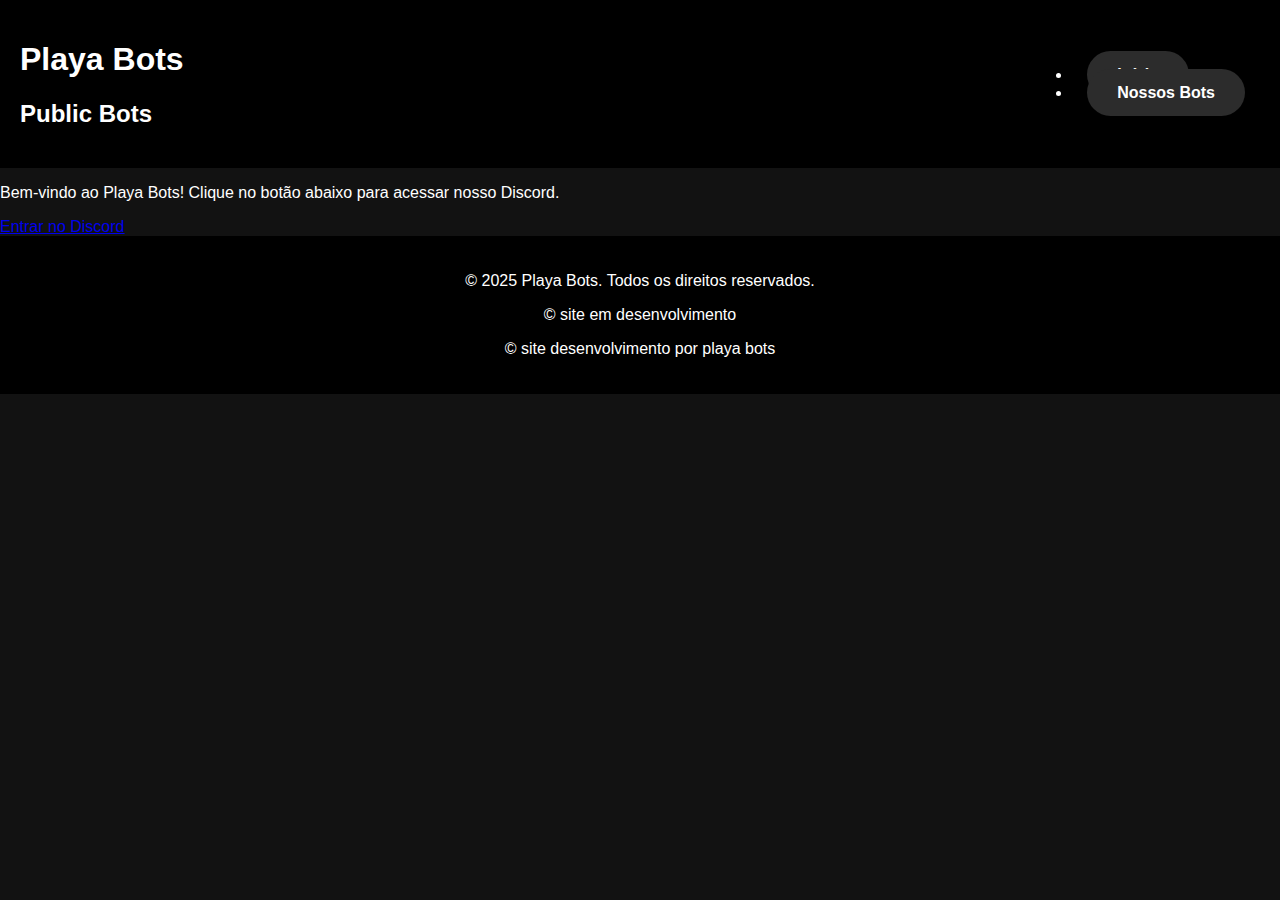
<file: index.html>
<!DOCTYPE html>
<html lang="en">
<head>
  <meta charset="UTF-8">
  <meta name="viewport" content="width=device-width, initial-scale=1.0">
  <title>Playa Bots - Redirecionamento</title>
  <link rel="stylesheet" href="style.css">
</head>
<body>
  <div class="overlay"></div>
  <div class="container">
    <header>
      <div class="logo">
        <h1>Playa Bots</h1>
        <h2>Public Bots</h2>
      </div>
      <!-- Barra de navegação -->
      <nav>
        <ul>
          <li><a href="#">Início</a></li>
          <li><a href="nossos-bots.html">Nossos Bots</a></li> <!-- Link para a página de bots -->
        </ul>
      </nav>
    </header>
    <main>
      <p>Bem-vindo ao <span>Playa Bots!</span> Clique no botão abaixo para acessar nosso Discord.</p>
      <a href="https://discord.gg/M97tmrPcRN" class="redirect-btn">Entrar no Discord</a>
    </main>
    <footer>
      <p>&copy; 2025 Playa Bots. Todos os direitos reservados.</p>
      <p>&copy; site em desenvolvimento</p>
      <p>&copy; site desenvolvimento por playa bots</p>
    </footer>
  </div>
</body>
</html>
</file>
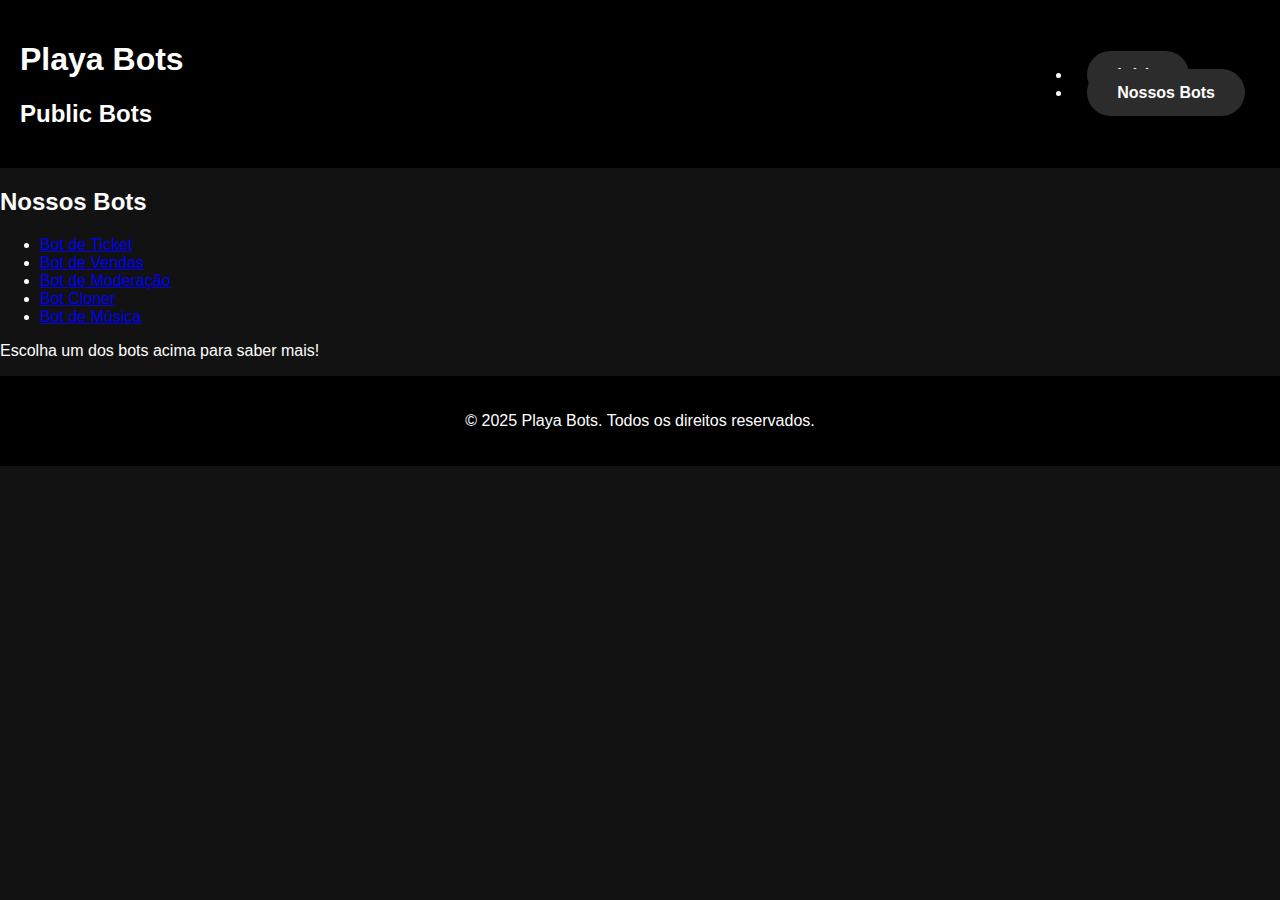
<file: nossos-bots.html>
<!DOCTYPE html>
<html lang="en">
<head>
  <meta charset="UTF-8">
  <meta name="viewport" content="width=device-width, initial-scale=1.0">
  <title>Nossos Bots - Playa Bots</title>
  <link rel="stylesheet" href="style.css">
</head>
<body>
  <div class="overlay"></div>
  <div class="container">
    <header>
      <div class="logo">
        <h1>Playa Bots</h1>
        <h2>Public Bots</h2>
      </div>
      <!-- Barra de navegação -->
      <nav>
        <ul>
          <li><a href="index.html">Início</a></li>
          <li><a href="nossos-bots.html">Nossos Bots</a></li>
        </ul>
      </nav>
    </header>
    <main>
      <h2>Nossos Bots</h2>
      <ul class="bots-list">
        <li><a href="https://discord.com/oauth2/authorize?client_id=1321921712136388741&permissions=8&integration_type=0&scope=bot+applications.commands" class="bot-item">Bot de Ticket</a></li>
        <li><a href="https://discord.com/oauth2/authorize?client_id=1327001988168417323&permissions=8&integration_type=0&scope=bot+applications.commands" class="bot-item">Bot de Vendas</a></li>
        <li><a href="https://discord.com/oauth2/authorize?client_id=1321322796772495360&permissions=8&integration_type=0&scope=bot+applications.commands" class="bot-item">Bot de Moderação</a></li>
        <li><a href="https://discord.com/oauth2/authorize?client_id=1324241066018213979&permissions=8&integration_type=0&scope=bot+applications.commands" class="bot-item">Bot Cloner</a></li>
        <li><a href="https://discord.com/oauth2/authorize?client_id=1322326963473485985&permissions=8&integration_type=0&scope=bot+applications.commands" class="bot-item">Bot de Música</a></li>
      </ul>
      <p>Escolha um dos bots acima para saber mais!</p>
    </main>
    <footer>
      <p>&copy; 2025 Playa Bots. Todos os direitos reservados.</p>
    </footer>
  </div>
</body>
</html>
</file>
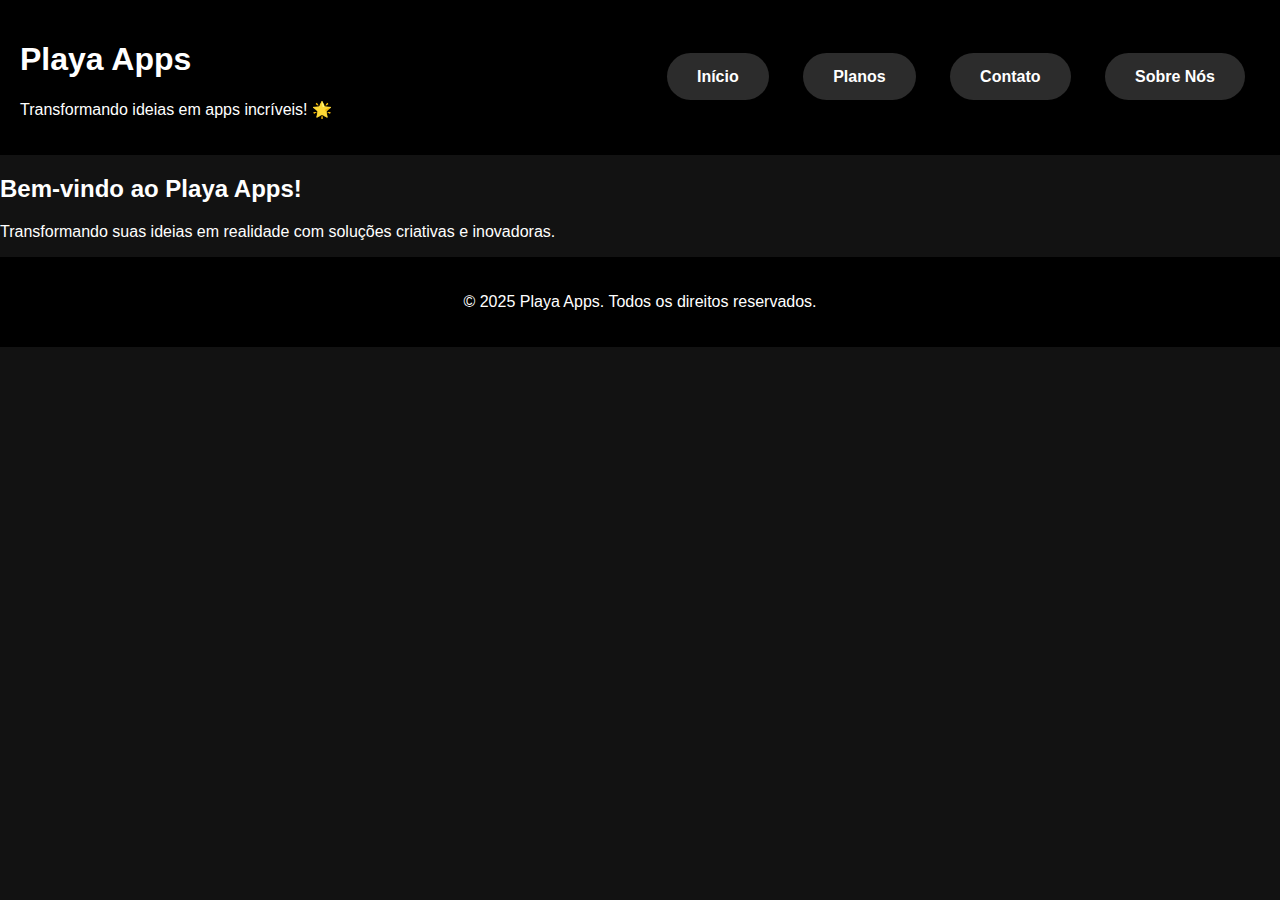
<file: sobre.html>
<!DOCTYPE html>
<html lang="pt-br">
<head>
    <meta charset="UTF-8">
    <meta name="viewport" content="width=device-width, initial-scale=1.0">
    <title>Playa Apps</title>
    <link rel="stylesheet" href="style.css">
</head>
<body>
    <header>
        <div class="logo">
            <h1>Playa Apps</h1>
            <p>Transformando ideias em apps incríveis! 🌟</p>
        </div>
        <nav>
            <a href="index.html">Início</a>
            <a href="planos.html">Planos</a>
            <a href="contato.html">Contato</a>
            <a href="sobre.html">Sobre Nós</a>
        </nav>
    </header>

    <main>
        <!-- Conteúdo principal -->
        <section class="conteudo">
            <h2>Bem-vindo ao Playa Apps!</h2>
            <p>Transformando suas ideias em realidade com soluções criativas e inovadoras.</p>
        </section>
    </main>

    <footer>
        <p>&copy; 2025 Playa Apps. Todos os direitos reservados.</p>
    </footer>
</body>
</html>
</file>
<file: style.css>
/* Geral */
body {
    margin: 0;
    padding: 0;
    font-family: Arial, sans-serif;
    background-color: #121212;
    color: #ffffff;
}

/* Cabeçalho */
header {
    background-color: #000000;
    padding: 20px;
    display: flex;
    justify-content: space-between;
    align-items: center;
}

header .logo h1 {
    color: #ffffff;
}

header nav a {
    color: #ffffff;
    text-decoration: none;
    margin: 0 15px;
    font-weight: bold;
    padding: 15px 30px; /* Tamanho da bolha */
    border-radius: 50px;  /* Bolha ao redor dos links */
    background-color: #2c2c2c;  /* Fundo cinza escuro para bolha */
    transition: color 0.3s, background-color 0.3s, transform 0.3s; /* Transição suave */
}

header nav a.active {
    background-color: #2c2c2c;  /* Fundo cinza escuro para bolha */
    color: #ffffff;  /* Texto branco */
}

header nav a:hover {
    background-color: #1e1e1e;
    color: #ffffff;  /* Cor do texto branca no hover */
    transform: scale(1.05); /* Efeito de zoom ao passar o mouse */
}

/* Planos */
.planos-container {
    display: flex;
    justify-content: space-around;
    flex-wrap: wrap;
    padding: 50px 20px;
    gap: 20px;
}

.plano {
    background-color: #1e1e1e;
    border-radius: 8px;
    padding: 20px;
    width: 300px;
    box-shadow: 0 4px 10px rgba(0, 0, 0, 0.3);
    text-align: center;
    transition: transform 0.3s ease;
}

.plano:hover {
    transform: scale(1.05);  /* Efeito de zoom ao passar o mouse */
}

.plano h3 {
    color: #ffffff;
}

.plano .preco {
    margin: 10px 0;
}

.plano .preco .valor {
    font-size: 24px;
    font-weight: bold;
    color: #ffffff;
}

.plano ul {
    list-style: none;
    padding: 0;
}

.plano ul li {
    color: #bdbdbd;
    margin: 10px 0;
}

.plano button {
    background-color: #2c2c2c;
    border: none;
    color: white;
    padding: 10px 20px;
    border-radius: 4px;
    cursor: pointer;
    font-size: 16px;
    transition: background-color 0.3s;
}

.plano button:hover {
    background-color: #1e1e1e;
}

/* Hero */
.hero {
    text-align: center;
    padding: 100px 20px;
    background-color: #1e1e1e;
}

.hero h1 {
    font-size: 48px;
    color: #ffffff;
}

.hero p {
    font-size: 18px;
    margin: 20px 0;
    color: #bdbdbd;
}

.hero a {
    display: inline-block;
    background-color: #2c2c2c;
    color: #ffffff;
    text-decoration: none;
    padding: 15px 30px;
    border-radius: 50px; /* Igual à bolha */
    font-size: 16px;
    transition: background-color 0.3s, transform 0.3s;
}

.hero a:hover {
    background-color: #1e1e1e;
    transform: scale(1.05); /* Efeito de zoom */
}

/* Comparativo de Planos */
.comparativo {
    padding: 50px 20px;
    background-color: #121212;
    text-align: center;
}

.comparativo h2 {
    font-size: 30px;
    color: #ffffff;
    margin-bottom: 20px;
}

.comparativo table {
    width: 80%;
    margin: 0 auto;
    border-collapse: collapse;
}

.comparativo table, .comparativo th, .comparativo td {
    border: 1px solid #ffffff;
}

.comparativo th, .comparativo td {
    padding: 15px;
    color: #ffffff;
    text-align: center;
}

.comparativo th {
    background-color: #2c2c2c;
}

.comparativo td {
    background-color: #1e1e1e;
}

/* Rodapé */
footer {
    background-color: #000000;
    padding: 20px;
    text-align: center;
    color: #ffffff;
}
</file>
